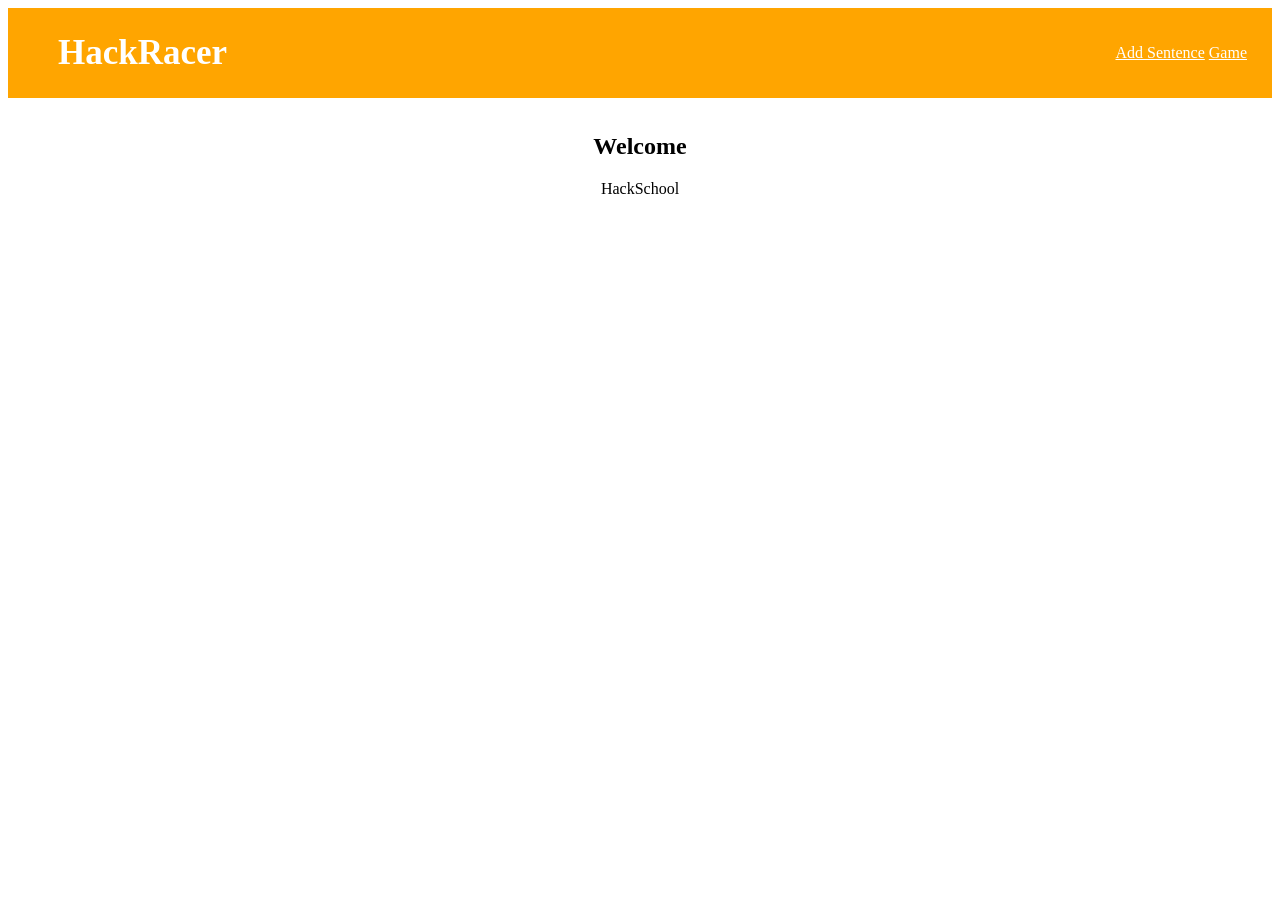
<file: index.html>
<!DOCTYPE html>
<html lang="en">
<head>
    <meta charset="UTF-8">
    <meta name="viewport" content="width=device-width, initial-scale=1.0">
    <title>HackRacer</title>
    <link rel = "stylesheet" href = "main.css">
    <style>
        h2 {text-align: center;}
        p {text-align: center;}
        div {text-align: center;}
    </style>
</head>
<body>
    <div id = "navbar">
        <div class = "title">
            <a href = "index.html">HackRacer</a>
        </div>
        <div class = "nav-buttons">
            <a href = "createSentence.html">Add Sentence</a>
            <a href = "game.html">Game</a>
        </div>
    </div>
    <div class = "welcome">
        <h2>Welcome</h2>
        <p>HackSchool</p>
    </div>
    <!-- <img src = > -->
</body>
</html>
</file>
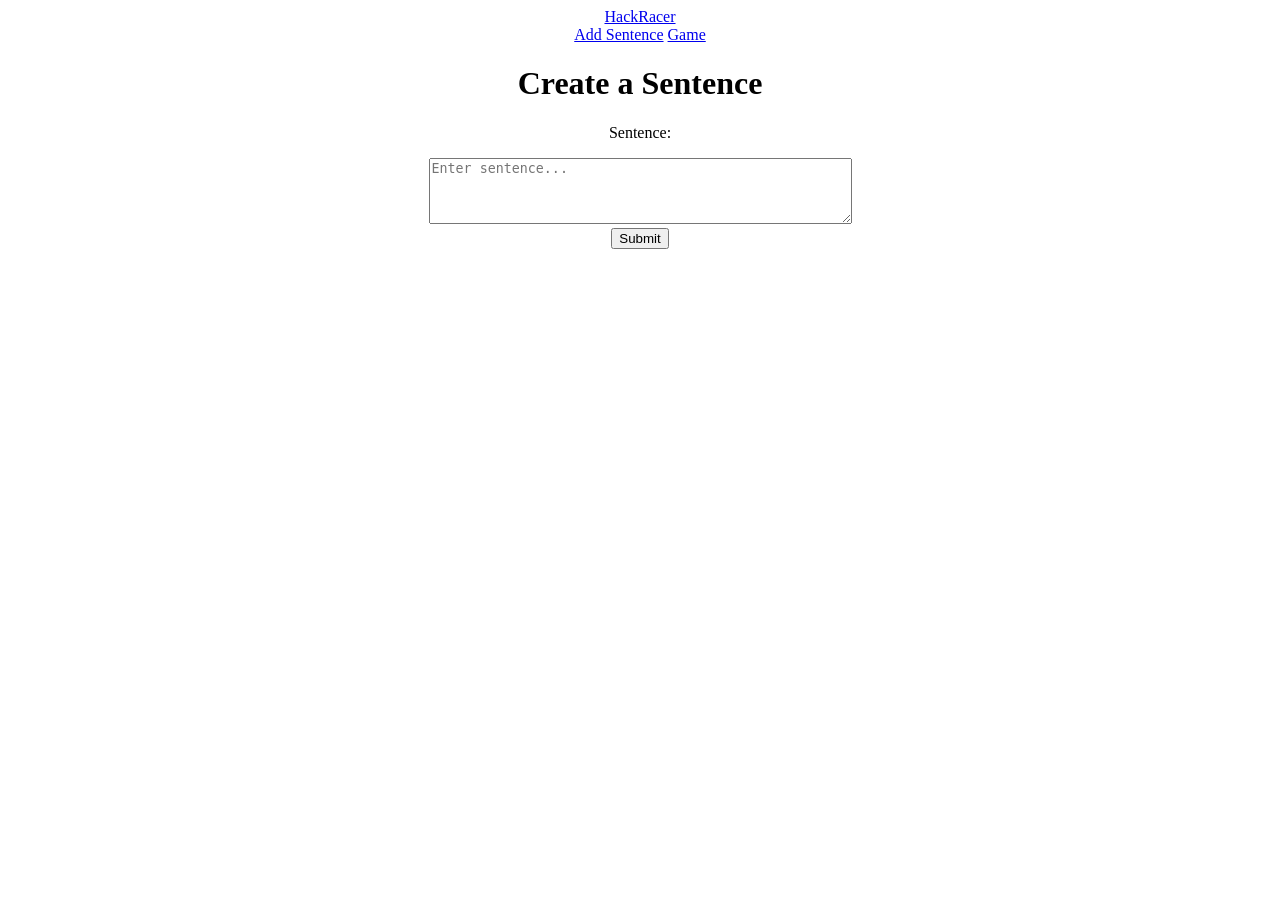
<file: createSentence.html>
<!DOCTYPE html>
<html lang="en">
<head>
    <meta charset="UTF-8">
    <meta name="viewport" content="width=device-width, initial-scale=1.0">
    <title>HackRacer</title>
    <style>
        h2 {text-align: center;}
        p{text-align: center;}
        div{text-align: center;}
    </style>
</head>
<body>
    <div id = "navbar">
        <div class = "title">
            <a href = "index.html">HackRacer</a>
        </div>
        <div class = "nav-buttons">
            <a href = "createSentence.html">Add Sentence</a>
            <a href = "game.html">Game</a>
        </div>
    </div>
    <form class = "create-sentence">
        <div class = "sentence-form">
            <h1>Create a Sentence</h1>
            <div class = "form-row">
                <p><label for = "text">Sentence:</label></p>
                <textarea id = "sentence-area" name = "sentence" rows = "4" cols = "50" placeholder = "Enter sentence..."></textarea>
            </div>
            <input id = "sentence-submission" type = "submit" value = "Submit"></imput>
        </div>
    </form>
</body>
</html>
</file>
<file: main.css>
#navbar {
    background-color: orange;
    display: flex;
    justify-content: space-between;
    align-items: center;
    margin-bottom: 35px;
    padding: 25px;
}

.title a {
    color: white;
    font-size: 35px;
    margin-left: 25px;
    text-decoration: none;
    font-weight: bold;
}

.nav-buttons a {
    color: white;
}
</file>
